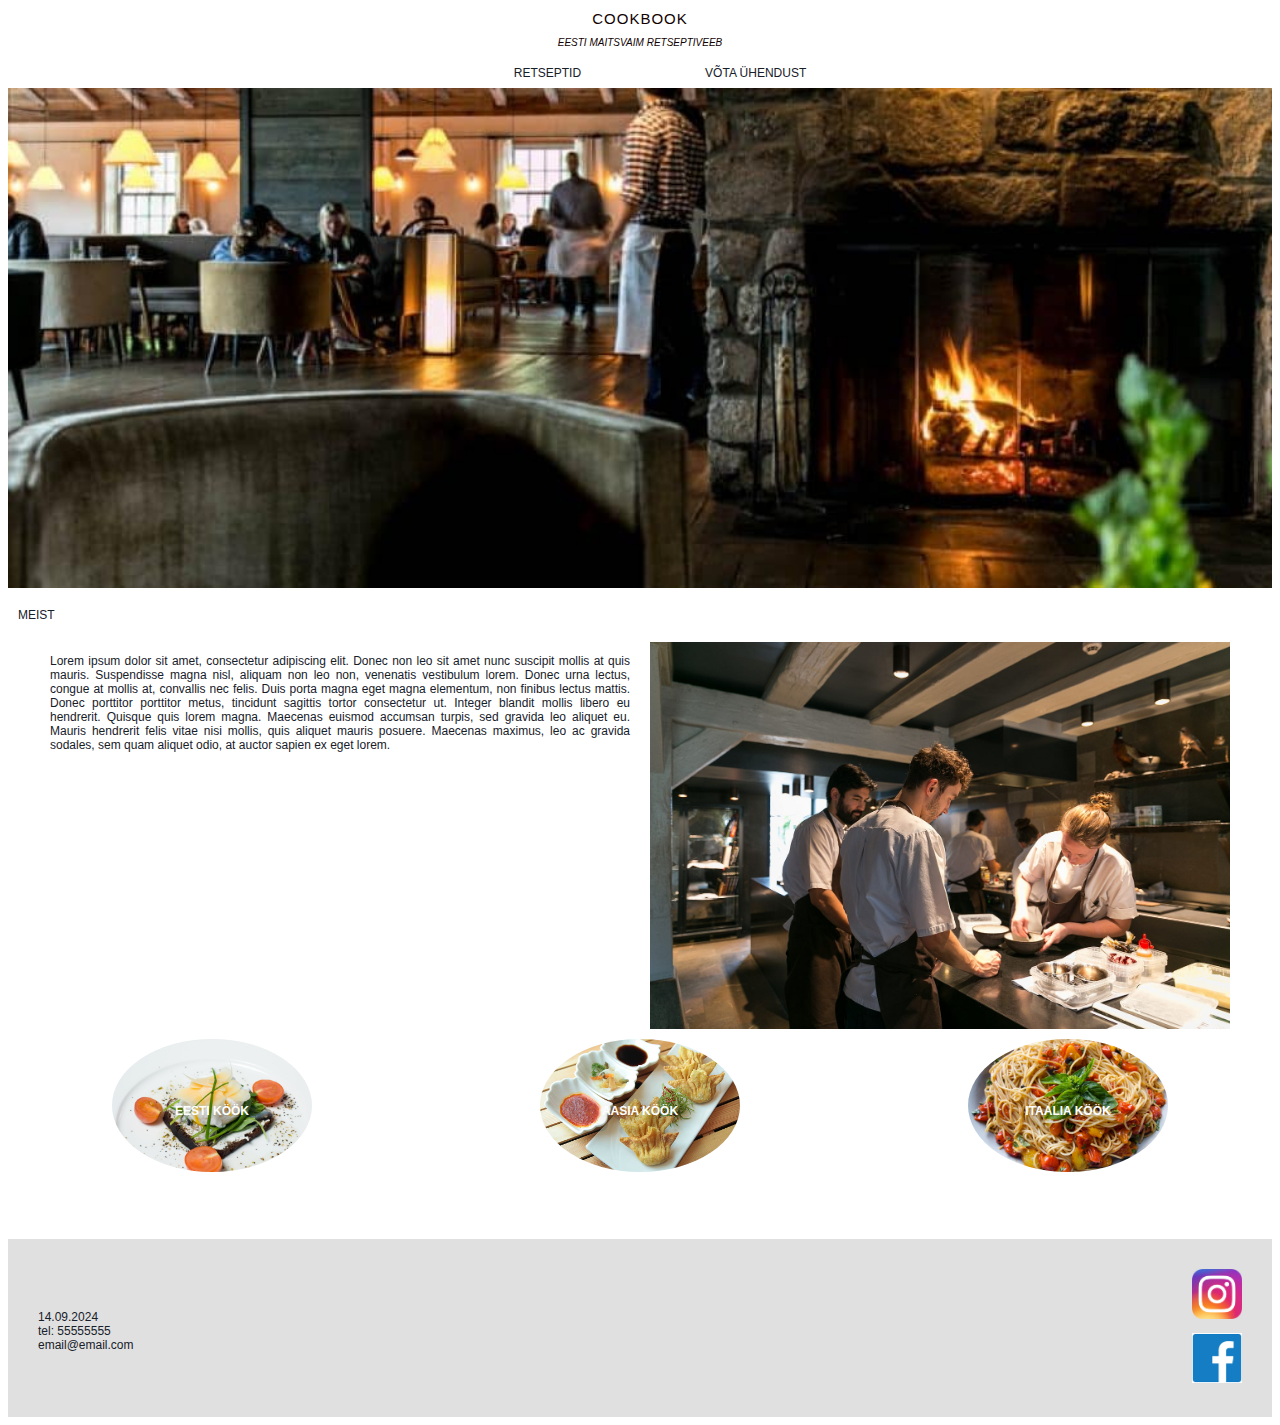
<file: index.html>
<!DOCTYPE html>
<html>

<head>
    <meta charset="utf-8">
    <meta name="viewport" content="width=device-width, initial-scale=1.0" />
    <title>Reisileht</title>
    <link rel="stylesheet" href="stiil.css" />
</head>
<body>
    <header>
        <h1>Cookbook</h1>
        <h2>Eesti maitsvaim retseptiveeb</h2>
        <div class="joon">
            <hr>
        </div>

        <nav>
            <ul>
                <li><a href="#">Retseptid</a></li>
                <li><a href="#">Võta ühendust</a></li>
            </ul>
        </nav>        
        <section class="header-banner">    
        </section>
    </header>

    <div class="tutvustusmeist">
        <h2 class="gallery-h2">Meist</h2>
        <div class="container">
            <div class="column text-column">
            <p>Lorem ipsum dolor sit amet, consectetur adipiscing elit. Donec non leo sit amet nunc suscipit mollis at quis mauris. Suspendisse magna nisl, aliquam non leo non, venenatis vestibulum lorem. Donec urna lectus, congue at mollis at, convallis nec felis. Duis porta magna eget magna elementum, non finibus lectus mattis. Donec porttitor porttitor metus, tincidunt sagittis tortor consectetur ut. Integer blandit mollis libero eu hendrerit. Quisque quis lorem magna. Maecenas euismod accumsan turpis, sed gravida leo aliquet eu. Mauris hendrerit felis vitae nisi mollis, quis aliquet mauris posuere. Maecenas maximus, leo ac gravida sodales, sem quam aliquet odio, at auctor sapien ex eget lorem.</p>
            </div>
            <div class="column image-column">
        <a href="#" class="piltmeist">
            <div> <img src="kokapilt.jpg" alt="Meist" />
            </div></div>
            </div>
        </a>
    </div>
    <div class="retseptid">
        <h2>Retseptid</h2>
    </div>
    <section class="galerii-lingid">
        <a href="#" class="galeriipilt">
            <div><img src="eestitoit.jpg" alt="Eesti köök" />
            <p class=post-header>Eesti köök</p>
            </div>
        </a>
        <a href="#" class="galeriipilt">
            <div><img src="aasiatoit.jpg" alt="Aasia köök" />
            <p class=post-header>Aasia köök</p>
            </div>
        </a>
        <a href="#" class="galeriipilt">
            <div><img src="itaaliatoit.jpg" alt="Itaalia köök" />
            <p class=post-header>Itaalia köök</p>
            </div>
        </a>
     </section>
</body>

<footer>
    <div class="infoks">
        <p>14.09.2024 <br>
           tel: 55555555 <br>
           email@email.com
        </p>
    </div>
    <div class="footer-pildid">
        <a href="#"><img src="instaikoon.png" alt="instagram" /></a>
        <a href="#"><img src="facebookiikoon.png" alt="facebook" /></a>
    </div>
</footer>
</main>
</html>
</file>
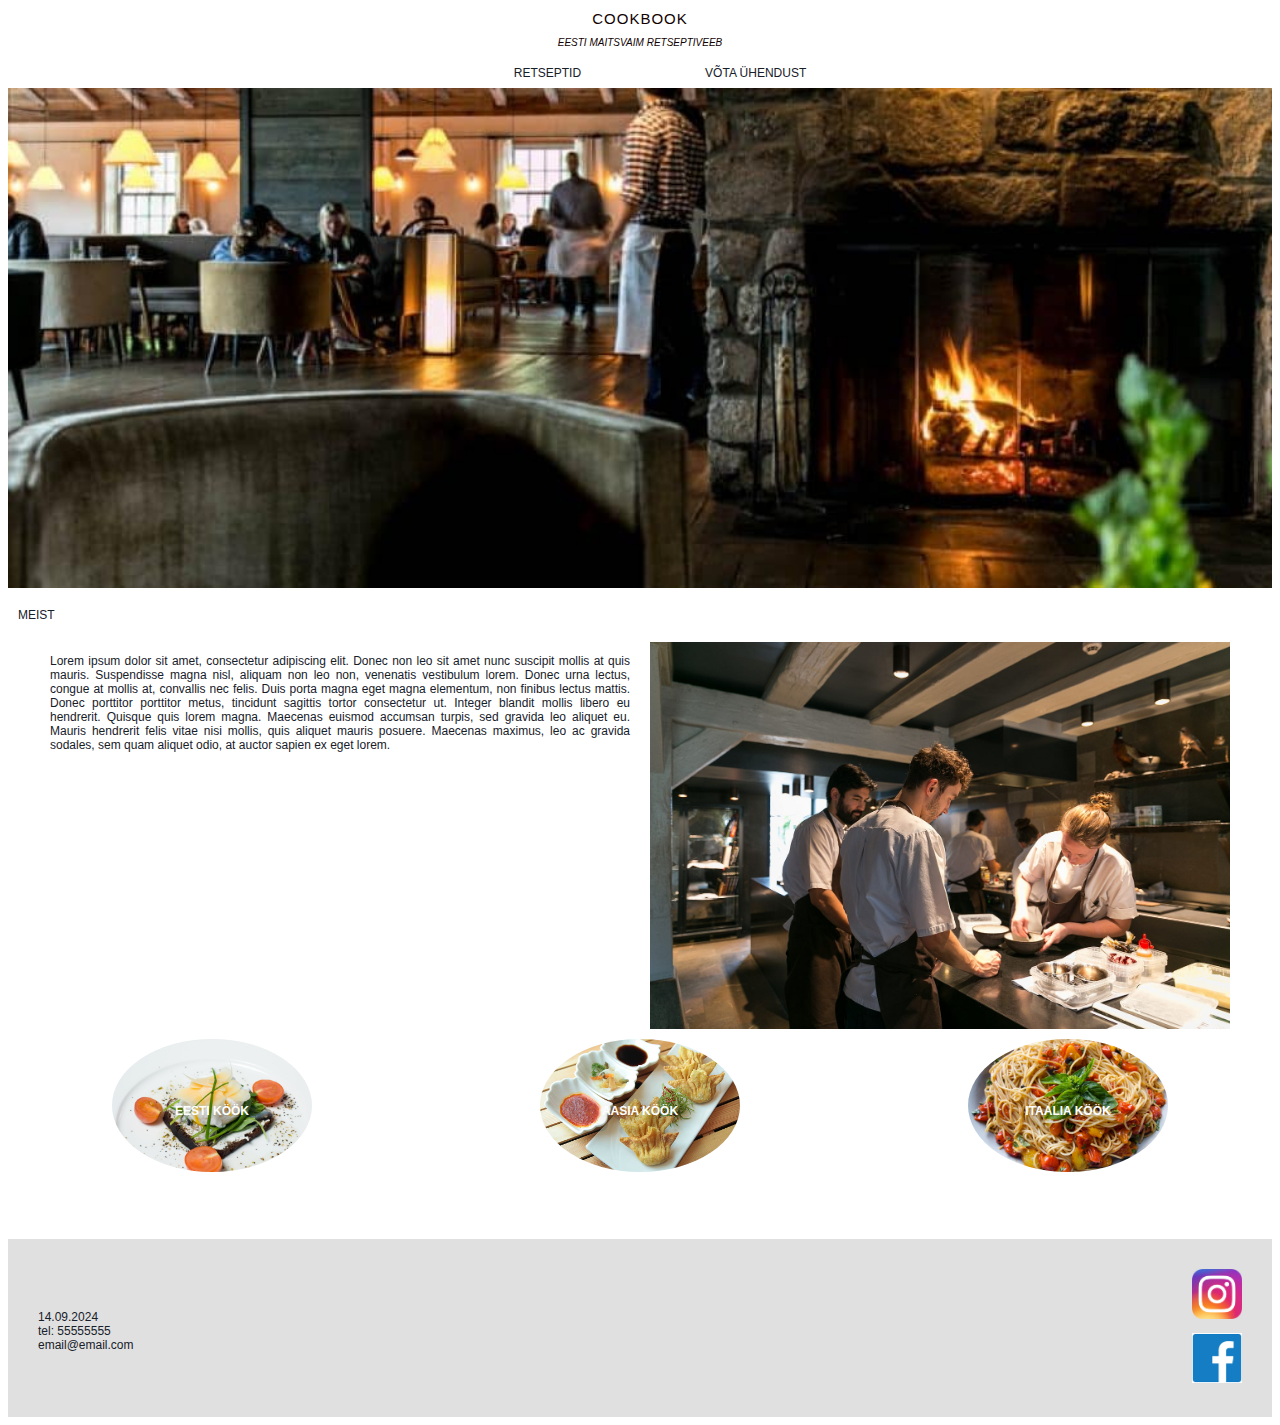
<file: retseptiraamat.html>
<!DOCTYPE html>
<html>

<head>
    <meta charset="utf-8">
    <meta name="viewport" content="width=device-width, initial-scale=1.0" />
    <title>Reisileht</title>
    <link rel="stylesheet" href="stiil.css" />
</head>
<body>
    <header>
        <h1>Cookbook</h1>
        <h2>Eesti maitsvaim retseptiveeb</h2>
        <div class="joon">
            <hr>
        </div>

        <nav>
            <ul>
                <li><a href="#">Retseptid</a></li>
                <li><a href="#">Võta ühendust</a></li>
            </ul>
        </nav>        
        <section class="header-banner">    
        </section>
    </header>

    <div class="tutvustusmeist">
        <h2 class="gallery-h2">Meist</h2>
        <div class="container">
            <div class="column text-column">
            <p>Lorem ipsum dolor sit amet, consectetur adipiscing elit. Donec non leo sit amet nunc suscipit mollis at quis mauris. Suspendisse magna nisl, aliquam non leo non, venenatis vestibulum lorem. Donec urna lectus, congue at mollis at, convallis nec felis. Duis porta magna eget magna elementum, non finibus lectus mattis. Donec porttitor porttitor metus, tincidunt sagittis tortor consectetur ut. Integer blandit mollis libero eu hendrerit. Quisque quis lorem magna. Maecenas euismod accumsan turpis, sed gravida leo aliquet eu. Mauris hendrerit felis vitae nisi mollis, quis aliquet mauris posuere. Maecenas maximus, leo ac gravida sodales, sem quam aliquet odio, at auctor sapien ex eget lorem.</p>
            </div>
            <div class="column image-column">
        <a href="#" class="piltmeist">
            <div> <img src="kokapilt.jpg" alt="Meist" />
            </div></div>
            </div>
        </a>
    </div>
    <div class="retseptid">
        <h2>Retseptid</h2>
    </div>
    <section class="galerii-lingid">
        <a href="#" class="galeriipilt">
            <div><img src="eestitoit.jpg" alt="Eesti köök" />
            <p class=post-header>Eesti köök</p>
            </div>
        </a>
        <a href="#" class="galeriipilt">
            <div><img src="aasiatoit.jpg" alt="Aasia köök" />
            <p class=post-header>Aasia köök</p>
            </div>
        </a>
        <a href="#" class="galeriipilt">
            <div><img src="itaaliatoit.jpg" alt="Itaalia köök" />
            <p class=post-header>Itaalia köök</p>
            </div>
        </a>
     </section>
</body>

<footer>
    <div class="infoks">
        <p>14.09.2024 <br>
           tel: 55555555 <br>
           email@email.com
        </p>
    </div>
    <div class="footer-pildid">
        <a href="#"><img src="instaikoon.png" alt="instagram" /></a>
        <a href="#"><img src="facebookiikoon.png" alt="facebook" /></a>
    </div>
</footer>
</main>
</html>
</file>
<file: stiil.css>
.gallery-image img {
    width: 100%;
}

header .header-banner {
    background-image: url("bannerpilt.jpg");
    width: 100%;
    height: calc(100vh - 400px);
    background-repeat: no-repeat;
    background-position: center;
    background-size: cover;
    display: table;
}

header h1 {
    font-family: "Open Sans", sans-serif;
    font-weight: 300;
    font-size: 15px;
    letter-spacing: 1px;
    color: #120101;
    text-transform: uppercase;
    vertical-align: middle;
    text-align: center;
}

header h2 {
    font-family: "Open Sans", sans-serif;
    font-weight: 300;
    font-style: italic;
    font-size: 10px;
    color: #100101;
    text-transform: uppercase;
    vertical-align: middle;
    text-align: center;
}

header nav ul {
    display: block;
    margin: 0 auto;
    width: fit-content;
}

header nav ul li {
    display: inline-block;
    padding: 7px 60px;
}

nav ul li a {
    font-family: "Open Sans", sans-serif;
    font-size: 12px;
    color: #172029;
    text-transform: uppercase;
    text-decoration: none;
}

.gallery-h2 {
    font-family: "Open Sans", sans-serif;
    font-size: 12px;
    font-weight: normal;
    color: #172029;
    text-transform: uppercase;
    text-decoration: none;
    padding: 10px;
    padding-bottom: 0;
}

p {
    font-family: "Open Sans", sans-serif;
    font-size: 12px;
    color: #172029;
    text-align: justify;
}

.container {
    display: flex;
    justify-content: space-between;
    max-width: 1200px;
    margin: 0 auto;
}

.column {
    flex: 1;
    padding: 10px;
}

.text-column {
    background-color: #fff;
}

.image-column img {
    max-width: 100%;
    height: auto;
    display: block;
}
  
.galerii-lingid {
    display: flex;
    gap: 20px;
    justify-content: space-around;
}

.galeriipilt {
    position: relative;
    width: 200px;
    height: 200px;
    overflow: hidden;
    text-align: center;
    font-size: 20px;
}

.galeriipilt img {
    width: 100%;
    height: 100%;
    object-fit: cover;
    border-radius: 50%;
}

.post-header {
    font-family: "Open Sans", sans-serif;
    text-transform: uppercase;
    position: absolute;
    top: 30%;
    left: 50%;
    transform: translate(-50%, -50%);
    color: white;
    font-weight: bold;
    text-shadow: 4px 4px 18px rgba(0, 0, 0, 0.7);
}

footer {
    background-color: #e0e0e0; /* Hall taust */
    padding: 30px;
    display: flex;
    justify-content: space-between;
    align-items: center;
    position: relative;
    bottom: 0;
    width: auto;
}

.infoks {
    display: flex;
    flex-direction: column;
    justify-content: center;
    align-items: flex-start;
    color: #333;
    font-size: 14px;
}

.infoks p {
    margin-bottom: 5px;
}

.footer-pildid {
    display: flex;
    flex-direction: column;
    gap: 10px;
}

.footer-pildid img {
    width: 50px;
    height: 50px;
}

.retseptid{
    font-family: "Open Sans", sans-serif;
    font-size: 10px;
    font-weight: normal;
    color: #172029;
    text-transform: uppercase;
    text-decoration: none;
    padding: 10px;
}

@media (min-width: 950px) {
    .joon {
        display: none;
    }
    .retseptid{
        display: none;
    }
}

@media only screen and (max-width: 950px) {
    .joon {
        display: block;
        margin: 10px 0;
    }

    header .header-banner {
        height: calc(100vh - 450px);
    }
    nav ul {
        display: flex;
        flex-direction: row;
        align-items: center;
        padding-left: 0;
    }
    nav li {
        margin-bottom: 10px;
    }

    header h1 {
        font-size: 24px;
    }
    header h2 {
        font-size: 12px;
    }
    header nav ul li {
        padding: 16px 12px;
    }
    
    .container {
        flex-direction: column;
        align-items: center;
      }
    .image-column img {
        display: none;
    }
    .text-column {
        text-align: center;
    }

    .galerii-lingid {
        flex-direction: column;
        align-items: center;
      }
}
</file>
